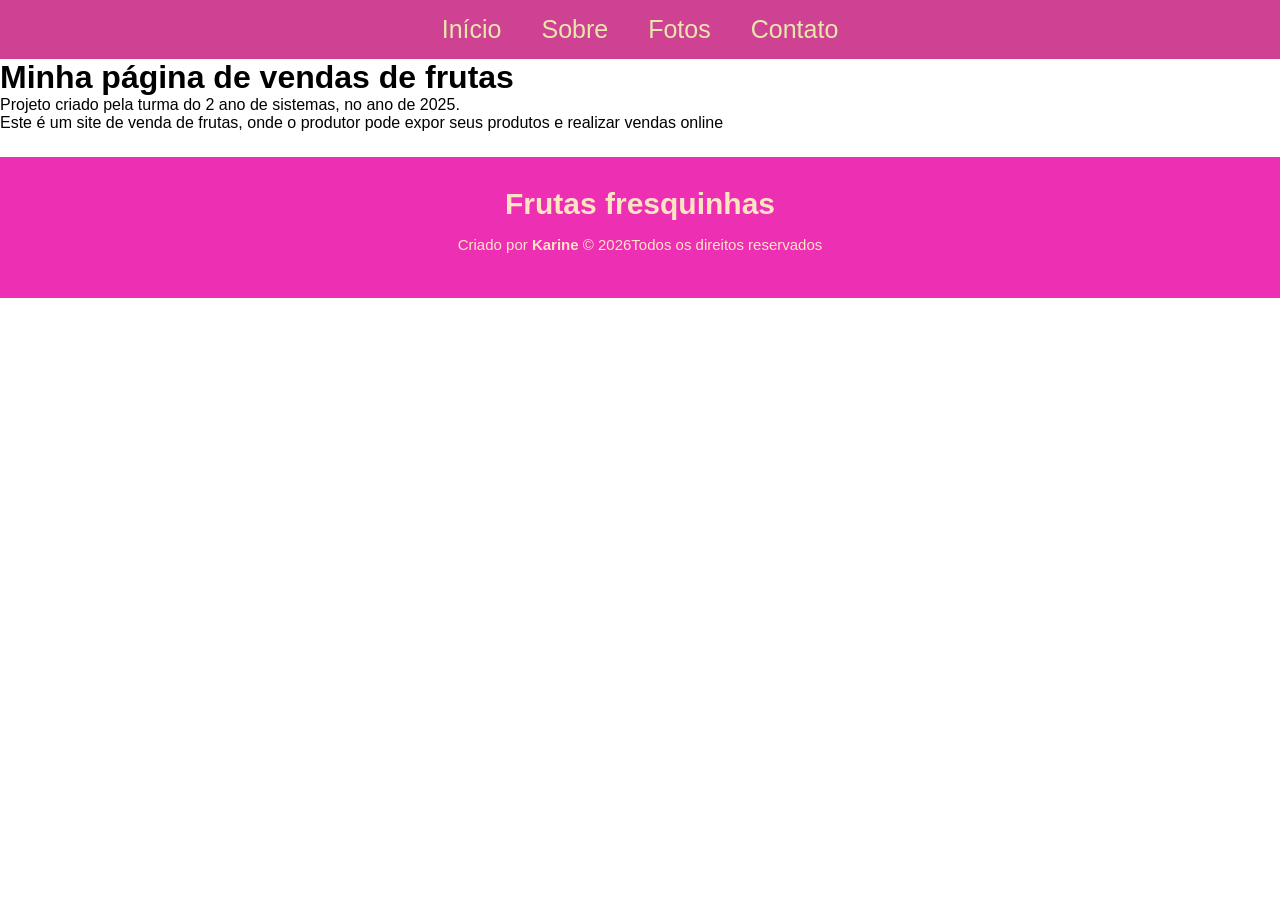
<file: sobre.html>
<!DOCTYPE html>
<html>
    <head>
        <meta charset="utf-8">
        <title>Meu Site de compras</title>
        <link rel="stylesheet" href="style.css">
    </head>
    <body>
        <header>
            <nav class="menu">
                <a href="index.html">Início</a>
                <a href="sobre.html">Sobre</a>
                <a href="#">Fotos</a>
                <a href="#">Contato</a>
            </nav>
        </header>

        <h1>Minha página de vendas de frutas</h1>
        <p>Projeto criado pela turma do 2 ano de sistemas, no ano de 2025.</p>

        <p>Este é um site de venda de frutas, onde o produtor pode expor seus produtos e realizar vendas online</p>
        
        <footer>
            <div class="Meu-rodape">
                <h2>Frutas fresquinhas</h2>
                <p>Criado por <strong>Karine</strong> &copy; <span id="year"></span>Todos os direitos reservados</p>
            </div>
        </footer>
        <script>
            document.getElementById("year").textContent = new Date().getFullYear();
        </script>
    </body>
</html>
</file>
<file: style.css>
*{
    margin: 0;
    padding: 0;
    box-sizing: border-box;
}

body{
    font-family: Arial, sans-serif;
}

.menu{
    background-color: rgb(207, 65, 146);
    display: flex;
    justify-content: center;
}

.menu a{
    color: rgb(232, 230, 171);
    text-decoration:  none;
    padding: 15px 20px;
    display: block;
    font-size: 25px;
}

.menu a:hover{
    background-color:  #ffffff;
}

.grid{
    display: grid;
    grid-template-columns: repeat(auto-fit, minmax(400px, 1fr));
    gap: 16px
}

.card{
    text-align: center;
    color: darksalmon;
    background: #ffffff;
    border-radius:  8px;
    padding: 16px;
    box-shadow: 0 2px 6px rgba(66, 116, 215, 5);
}

.card img{
    width: 350px;
}


.card h1{
margin-bottom: 15px;
}


ol {
    padding-left: 20px;
}

ol li {
    margin-bottom: 6px;
}

.titulo-principal{
    text-align: center;
    color: pink;
    padding: 30px 0;
    font-size: 50px;
}

footer {
    background-color: #ec2fb3;
    color: bisque;
    text-align: center;margin-top: 25px;
    padding: 30px 20px;
}


.meu-rodape{
    max-width: 800px;
    margin: auto;
}


footer h2 {
    margin-bottom: 15px;
    font-size: 30px;
}

footer p {
    font-size: 15px;
    margin-bottom: 15px;

}

.card button{
    background-color: rgb(254, 142, 102);
    color: antiquewhite;
    border: #ec2fb3;
    padding: 10px 20px;
    border-radius: 8px;
    cursor: pointer;
    transition: background-color 0.3s;
    font-size: 25px;
    font-weight: 700;
}

.card label{
    display: inline-block;
    width: 50px;
    text-align: center;
    font-size: 20px;
    color: #de9183;
}
</file>
